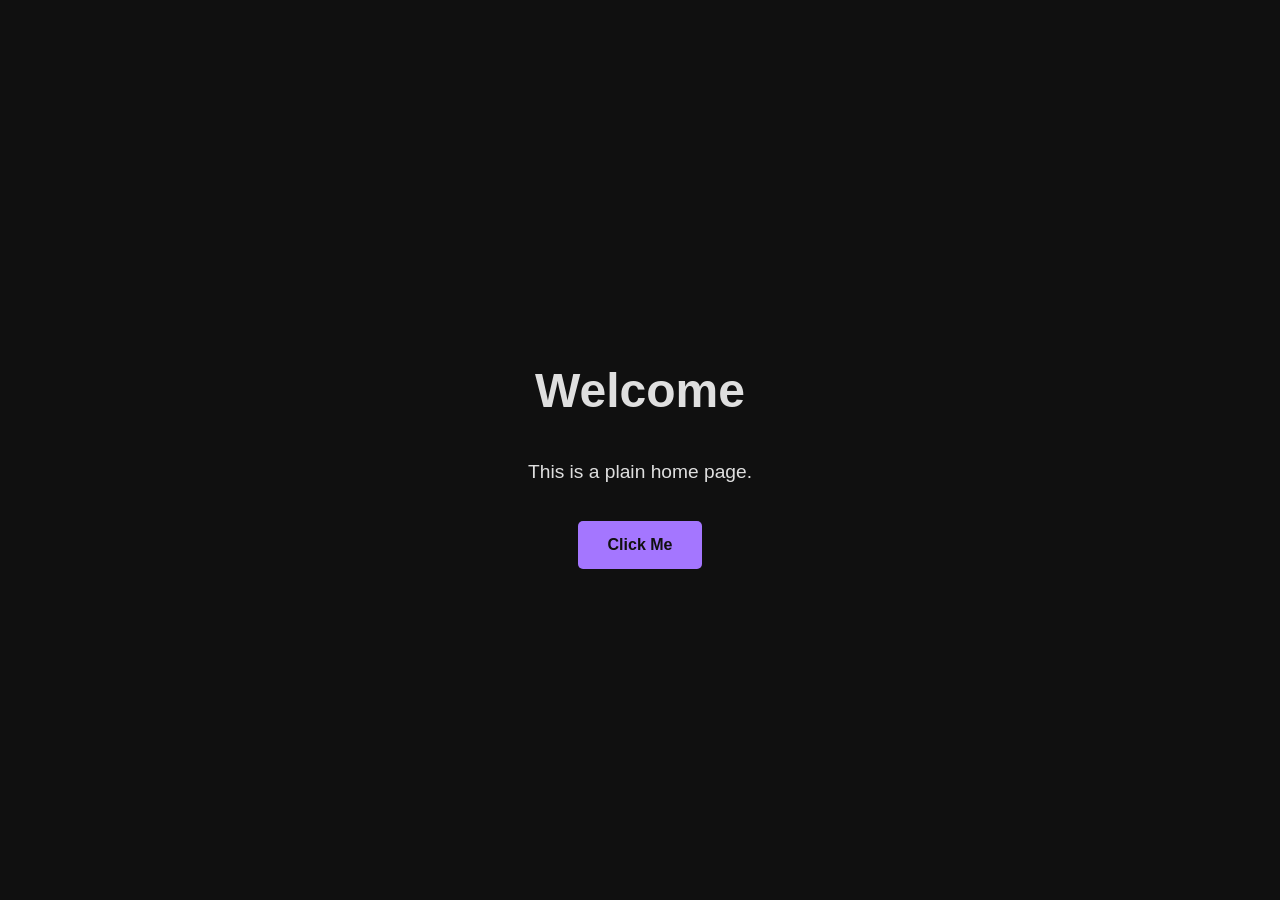
<file: index.html>
<!DOCTYPE html>
<html lang="en">
<head>
    <meta charset="UTF-8">
    <meta name="viewport" content="width=device-width, initial-scale=1.0">
    <title>Home</title>
    <style>
        html, body {
            margin: 0;
            padding: 0;
            height: 100vh;
            width: 100vw;
            overflow: hidden; /* No scrolling */
            background-color: #101010; /* Deep Black */
            color: #DFDFDF; /* Light Gray */
            font-family: sans-serif;
        }

        /* Example of using the primary brand accent color */
        ::selection {
            background-color: #A476FF; /* Purple */
            color: #101010;
        }

        .container {
            display: flex;
            flex-direction: column;
            justify-content: center;
            align-items: center;
            height: 100%;
            width: 100%;
        }

        h1 {
            font-size: 3rem;
            margin-bottom: 0.5em;
        }

        p {
            font-size: 1.2rem;
            margin-bottom: 2em;
        }

        button {
            background-color: #A476FF; /* Purple */
            color: #101010;
            border: none;
            padding: 15px 30px;
            font-size: 16px;
            font-weight: bold;
            cursor: pointer;
            border-radius: 5px;
            transition: opacity 0.2s;
        }

        button:active {
            opacity: 0.8;
            transform: scale(0.98);
        }

        button:hover {
            opacity: 0.9;
        }
    </style>
</head>
<body>
    <div class="container">
        <h1>Welcome</h1>
        <p>This is a plain home page.</p>
        <button>Click Me</button>
    </div>
</body>
</html>
</file>
